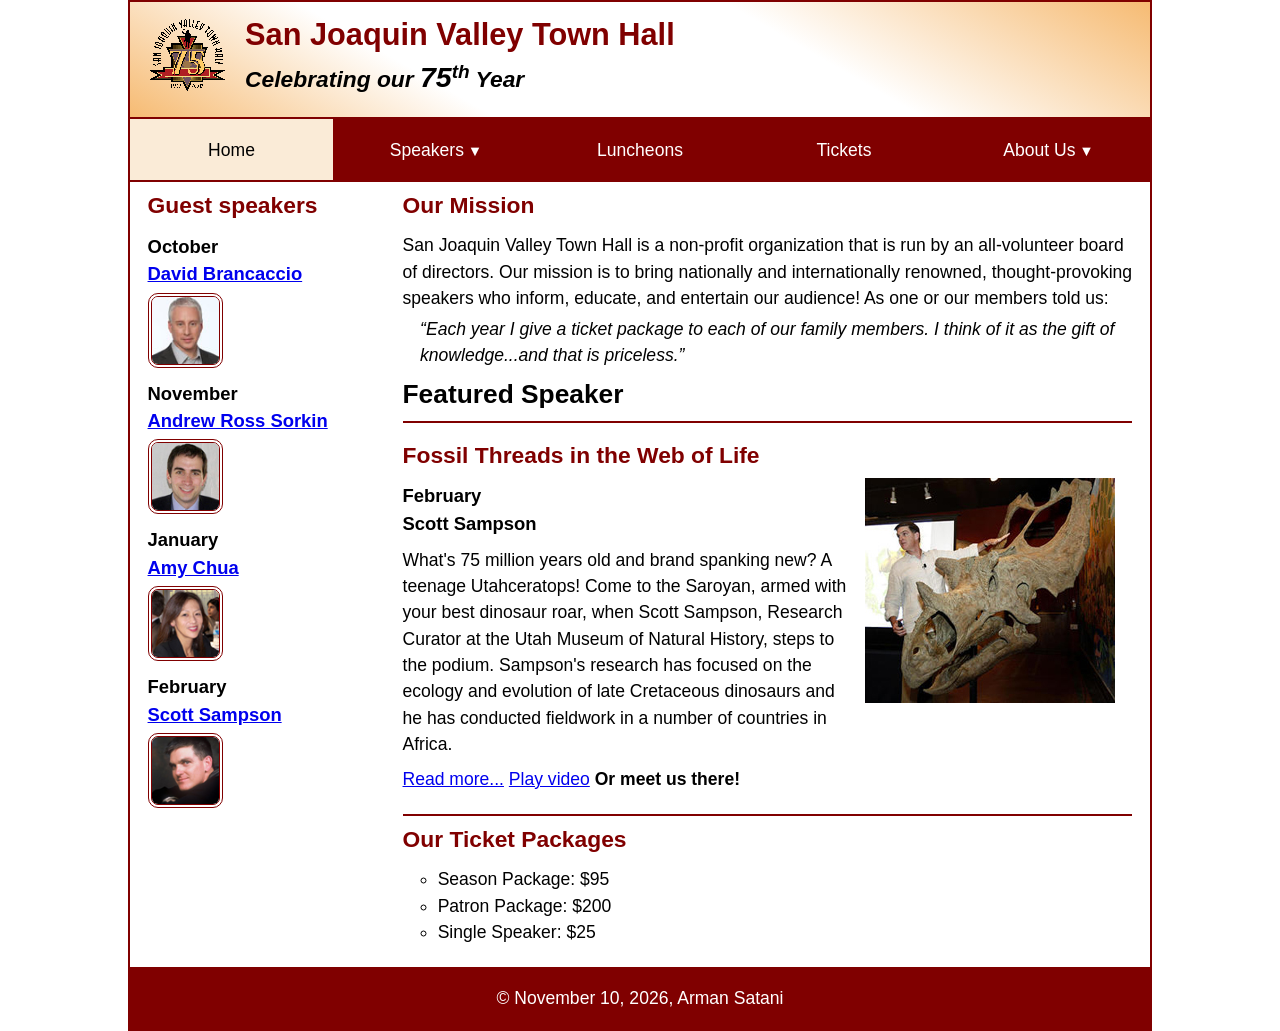
<file: index.html>
<!DOCTYPE html>
<html lang="en">

<head>
	<meta charset="utf-8">
	<title>San Joaquin Valley Town Hall</title>
	<meta name="viewport" content="width=device-width, initial-scale=1">
	<link rel="icon" href="images/favicon.ico">
	<link rel="stylesheet" href="styles/main.css">
</head>

<body>
	<header>
		<img src="images/town_hall_logo.gif" alt="Town Hall logo">
		<h2>San Joaquin Valley Town Hall</h2>
		<h3>Celebrating our <em class="large">75</em><sup>th</sup> Year</h3>
	</header>
	<nav class="navbar">
		<ul class="menu">
			<li><a class="current">Home</a></li>
			<li><a href="#">Speakers<small>&#9660;</small></a>
				<ul class="submenu">
					<li><a href="speakers/brancaccio.html">David Brancaccio</a></li>
					<li><a href="speakers/sorkin.html">Andrew Ross Sorkin</a></li>
					<li><a href="speakers/chua.html">Amy Chua</a></li>
					<li><a href="speakers/sampson.html">Scott Sampson</a></li>
				</ul>
			</li>
			<li><a href="#">Luncheons</a></li>
			<li><a href="#">Tickets</a></li>
			<li><a href="#">About Us<small>&#9660;</small></a>
				<ul class="submenu">
					<li><a href="#">Our History</a></li>
					<li><a href="#">Board of Directors</a></li>
					<li><a href="#">Past Speakers</a></li>
					<li><a href="#">Contact Us</a></li>
				</ul>
			</li>
		</ul>
	</nav>
	<main>
		<aside>
			<h2>Guest speakers</h2>
			<h3>October<br><a href="speakers/brancaccio.html">David Brancaccio</a></h3>
			<img src="images/brancaccio75.jpg" alt="David Brancaccio photo">
			<h3>November<br><a href="speakers/sorkin.html">Andrew Ross Sorkin</a></h3>
			<img src="images/sorkin75.jpg" alt="Andrew Ross Sorkin photo">
			<h3>January<br><a href="speakers/chua.html">Amy Chua</a></h3>
			<img src="images/chua75.jpg" alt="Amy Chua photo">
			<h3>February<br><a href="speakers/sampson.html">Scott Sampson</a></h3>
			<img src="images/sampson75.jpg" alt="Scott Sampson photo">
		</aside>

		<section>
			<h2>Our Mission</h2>
			<p>San Joaquin Valley Town Hall is a non-profit organization that is run by an 
				all-volunteer board of directors. Our mission is to bring nationally and 
				internationally renowned, thought-provoking speakers who inform, educate, 
				and entertain our audience! As one or our members told us:</p>
			<blockquote>&ldquo;Each year I give a ticket package to each of our family members. 
				I think of it as the gift of knowledge...and that is priceless.&rdquo;</blockquote>

			<h1>Featured Speaker</h1>
			<article class="featured">
				<h2>Fossil Threads in the Web of Life</h2>
				<img src="images/sampson_dinosaur.jpg" alt="Scott Sampson with dinosaur">
				<h3>February<br>
				Scott Sampson</h3>
				<p>What's 75 million years old and brand spanking new? A teenage Utahceratops! 
				Come to the Saroyan, armed with your best dinosaur roar, when Scott Sampson, Research 
				Curator at the Utah Museum of Natural History, steps to the podium. Sampson's research 
				has focused on the ecology and evolution of late Cretaceous dinosaurs and he has conducted 
				fieldwork in a number of countries in Africa.</p>
				<p><a href="speakers/sampson.html">Read more...</a>&nbsp;<a href="https://creativemornings.com/talks/scott-sampson">Play video</a>&nbsp;<b>Or meet us there!</b></p>
			</article>

			<h2>Our Ticket Packages</h2>
			<ul>
				<li>Season Package: $95</li>
				<li>Patron Package: $200</li>
				<li>Single Speaker: $25</li>
			</ul>
		</section>	
	</main>
	<footer>
		<p>&copy; November 10, 2026, Arman Satani</p>
	</footer>
</body>
</html>
</file>
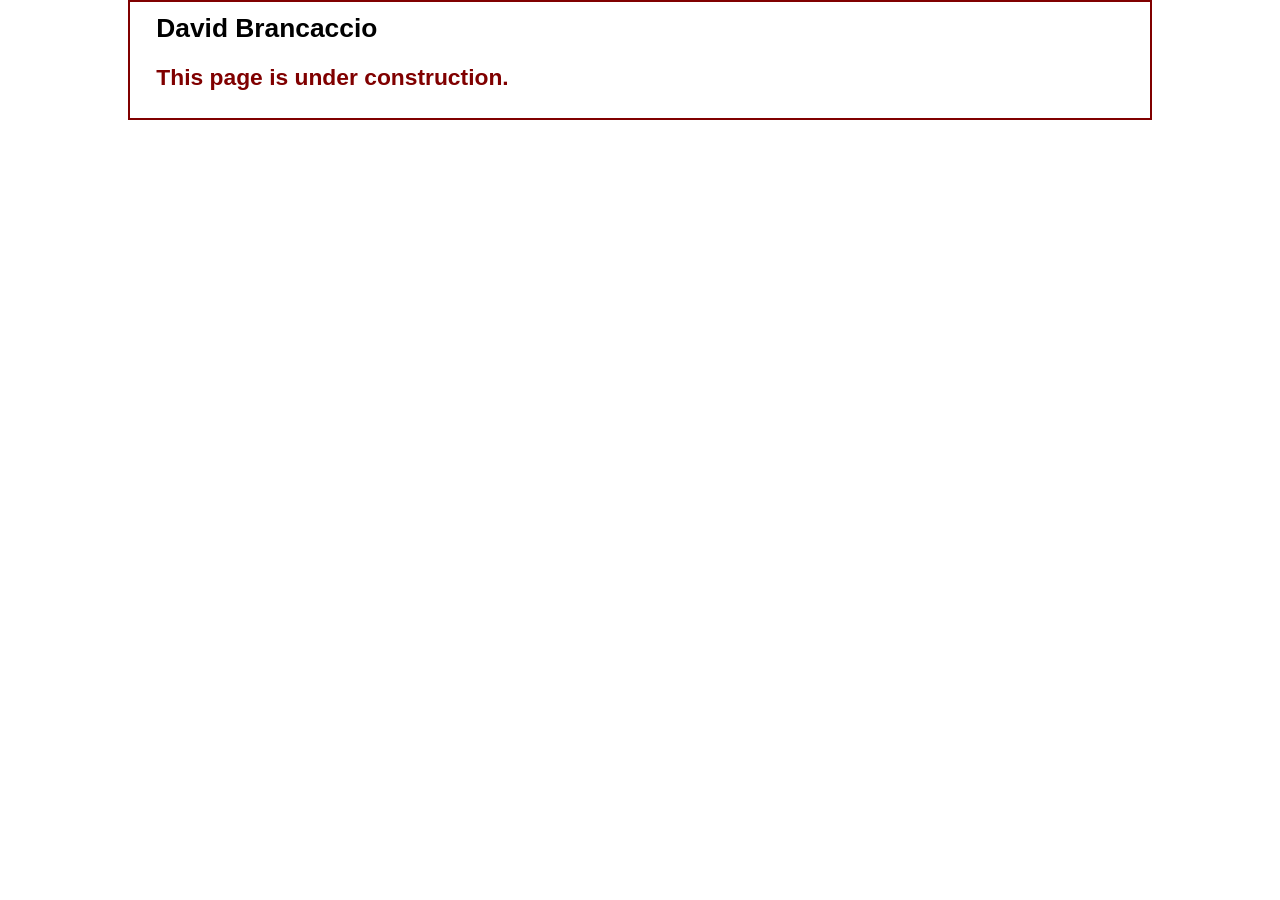
<file: speakers/brancaccio.html>
<!DOCTYPE html>
<html lang="en">

<head>
	<meta charset="utf-8">
	<title>San Joaquin Valley Town Hall</title>
	<link rel="icon" href="../images/favicon.ico">
	<link rel="stylesheet" href="../styles/main.css">
</head>

<body>
	<main>
		<section>
			<h1>David Brancaccio</h1>
			<h2>This page is under construction.</h2>
		</section>
	</main>
</body>

</html>
</file>
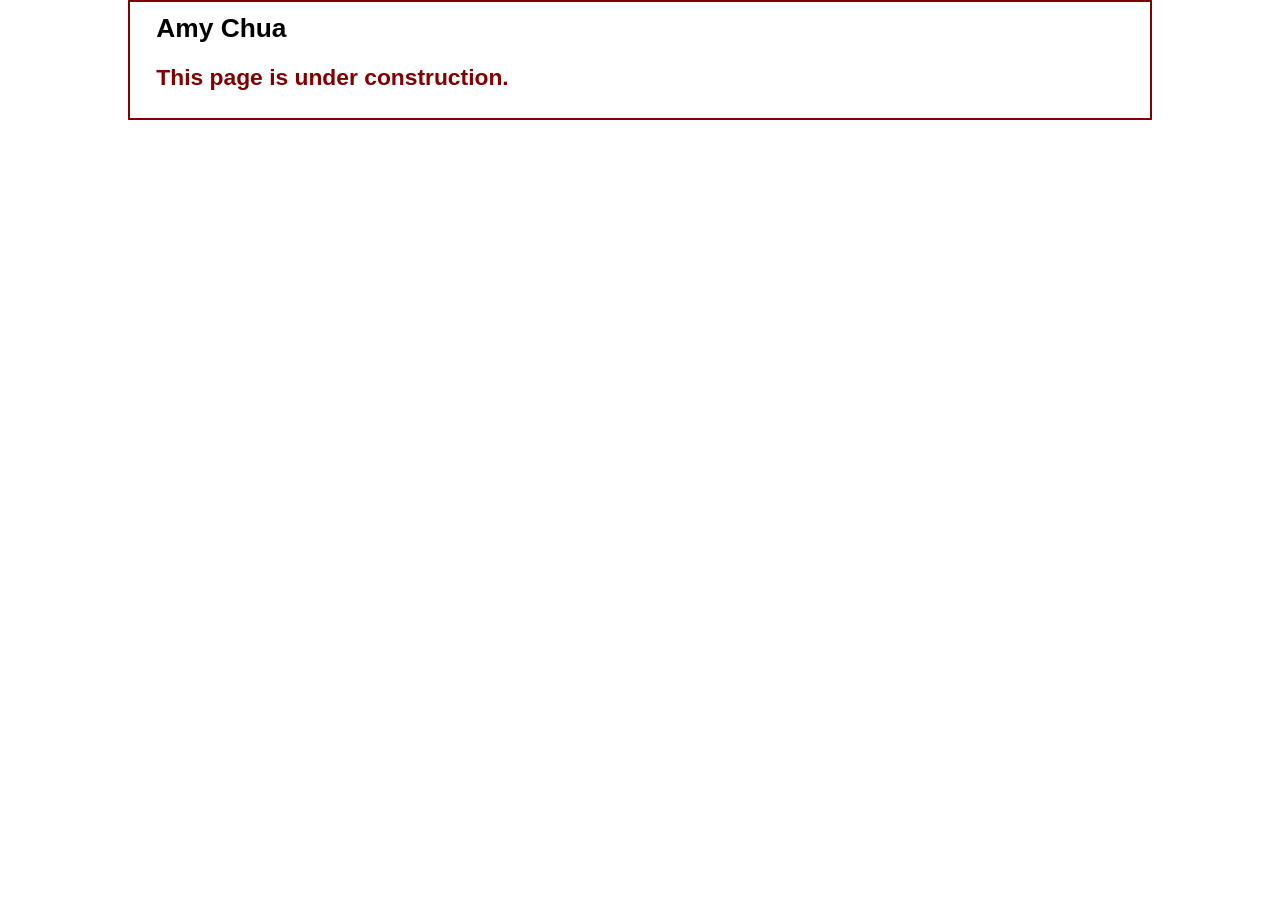
<file: speakers/chua.html>
<!DOCTYPE html>
<html lang="en">

<head>
	<meta charset="utf-8">
	<title>San Joaquin Valley Town Hall</title>
	<link rel="icon" href="../images/favicon.ico">
	<link rel="stylesheet" href="../styles/main.css">
</head>

<body>
	<main>
		<section>
			<h1>Amy Chua</h1>
			<h2>This page is under construction.</h2>
		</section>
	</main>
</body>

</html>
</file>
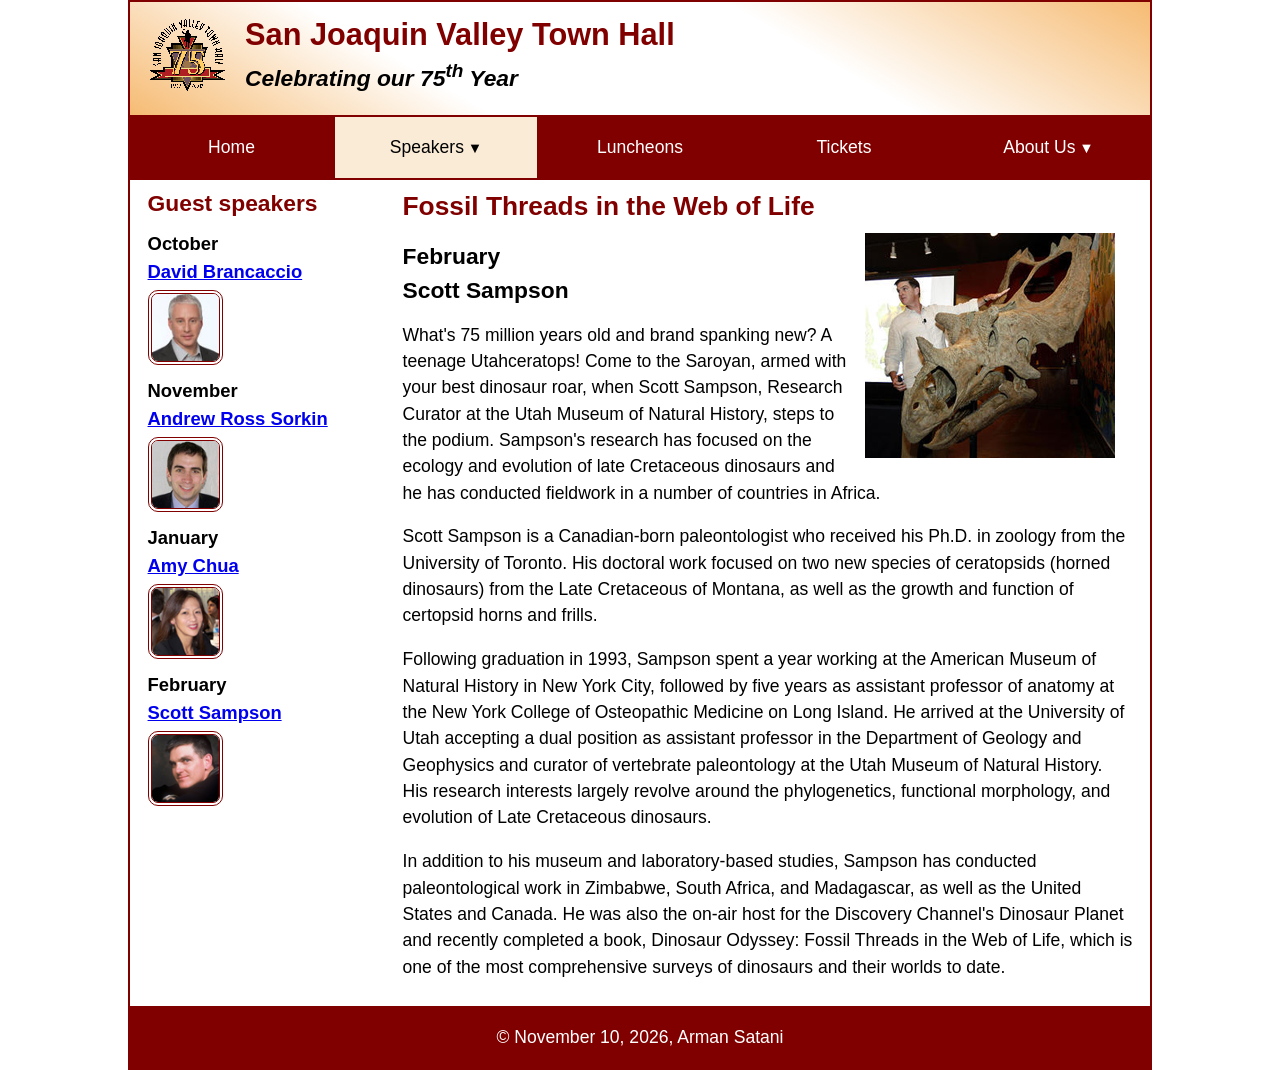
<file: speakers/sampson.html>
<!DOCTYPE html>
<html lang="en">

<head>
	<meta charset="utf-8">
	<title>San Joaquin Valley Town Hall</title>
	<meta name="viewport" content="width=device-width, initial-scale=1">
	<link rel="icon" href="../images/favicon.ico">
	<link rel="stylesheet" href="../styles/main.css">
</head>

<body>
	<header>
		<img src="../images/town_hall_logo.gif" alt="Town Hall logo">
		<h2>San Joaquin Valley Town Hall</h2>
		<h3>Celebrating our <span class="shadow">75<sup>th</sup></span> Year</h3>
	</header>
	<nav class="navbar">
		<ul class="menu">
			<li><a href="../index.html">Home</a></li>
			<li><a href="#" class="current">Speakers<small>&#9660;</small></a>
				<ul class="submenu">
					<li><a href="../speakers/brancaccio.html">David Brancaccio</a></li>
					<li><a href="../speakers/sorkin.html">Andrew Ross Sorkin</a></li>
					<li><a href="../speakers/chua.html">Amy Chua</a></li>
					<li><a href="../speakers/sampson.html">Scott Sampson</a></li>
				</ul>
			</li>
			<li><a href="#">Luncheons</a></li>
			<li><a href="#">Tickets</a></li>
			<li><a href="#">About Us<small>&#9660;</small></a>
				<ul class="submenu">
					<li><a href="#">Our History</a></li>
					<li><a href="#">Board of Directors</a></li>
					<li><a href="#">Past Speakers</a></li>
					<li><a href="#">Contact Us</a></li>
				</ul>
			</li>
		</ul>
	</nav>
	<main>
		<aside>
			<h2>Guest speakers</h2>
			<h3>October<br><a href="../speakers/brancaccio.html">David Brancaccio</a></h3>
			<img src="../images/brancaccio75.jpg" alt="David Brancaccio photo">
			<h3>November<br><a href="../speakers/sorkin.html">Andrew Ross Sorkin</a></h3>
			<img src="../images/sorkin75.jpg" alt="Andrew Ross Sorkin photo">
			<h3>January<br><a href="../speakers/chua.html">Amy Chua</a></h3>
			<img src="../images/chua75.jpg" alt="Amy Chua photo">
			<h3>February<br><a href="../speakers/sampson.html">Scott Sampson</a></h3>
			<img src="../images/sampson75.jpg" alt="Scott Sampson photo">
		</aside>
		<section class="speaker">
			<h1>Fossil Threads in the Web of Life</h1>
			<article>
				<img src="../images/sampson_dinosaur.jpg" alt="Scott Sampson with dinosaur">
				<h2>February<br>Scott Sampson</h2>
				<p>What's 75 million years old and brand spanking new? A teenage Utahceratops! Come to the 
				   Saroyan, armed with your best dinosaur roar, when Scott Sampson, Research Curator at the 
				   Utah Museum of Natural History, steps to the podium. Sampson's research has focused on the 
				   ecology and evolution of late Cretaceous dinosaurs and he has conducted fieldwork in a number 
				   of countries in Africa.</p>
				<p>Scott Sampson is a Canadian-born paleontologist who received his Ph.D. in zoology from the 
				   University of Toronto. His doctoral work focused on two new species of ceratopsids (horned 
				   dinosaurs) from the Late Cretaceous of Montana, as well as the growth and function of certopsid 
				   horns and frills.</p>
				<p>Following graduation in 1993, Sampson spent a year working at the American Museum of Natural 
				   History in New York City, followed by five years as assistant professor of anatomy at the New 
				   York College of Osteopathic Medicine on Long Island. He arrived at the University of Utah 
				   accepting a dual position as assistant professor in the Department of Geology and Geophysics 
				   and curator of vertebrate paleontology at the Utah Museum of Natural History. His research 
				   interests largely revolve around the phylogenetics, functional morphology, and evolution of 
				   Late Cretaceous dinosaurs.</p>
				<p>In addition to his museum and laboratory-based studies, Sampson has conducted paleontological 
				   work in Zimbabwe, South Africa, and Madagascar, as well as the United States and Canada. He was 
				   also the on-air host for the Discovery Channel's Dinosaur Planet and recently completed a book, 
				   Dinosaur Odyssey: Fossil Threads in the Web of Life, which is one of the most 
				   comprehensive surveys of dinosaurs and their worlds to date.</p>
			</article>
		</section>
	</main>
	<footer>
		<p>&copy; November 10, 2026, Arman Satani</p>
	</footer>
</body>
</html>
</file>
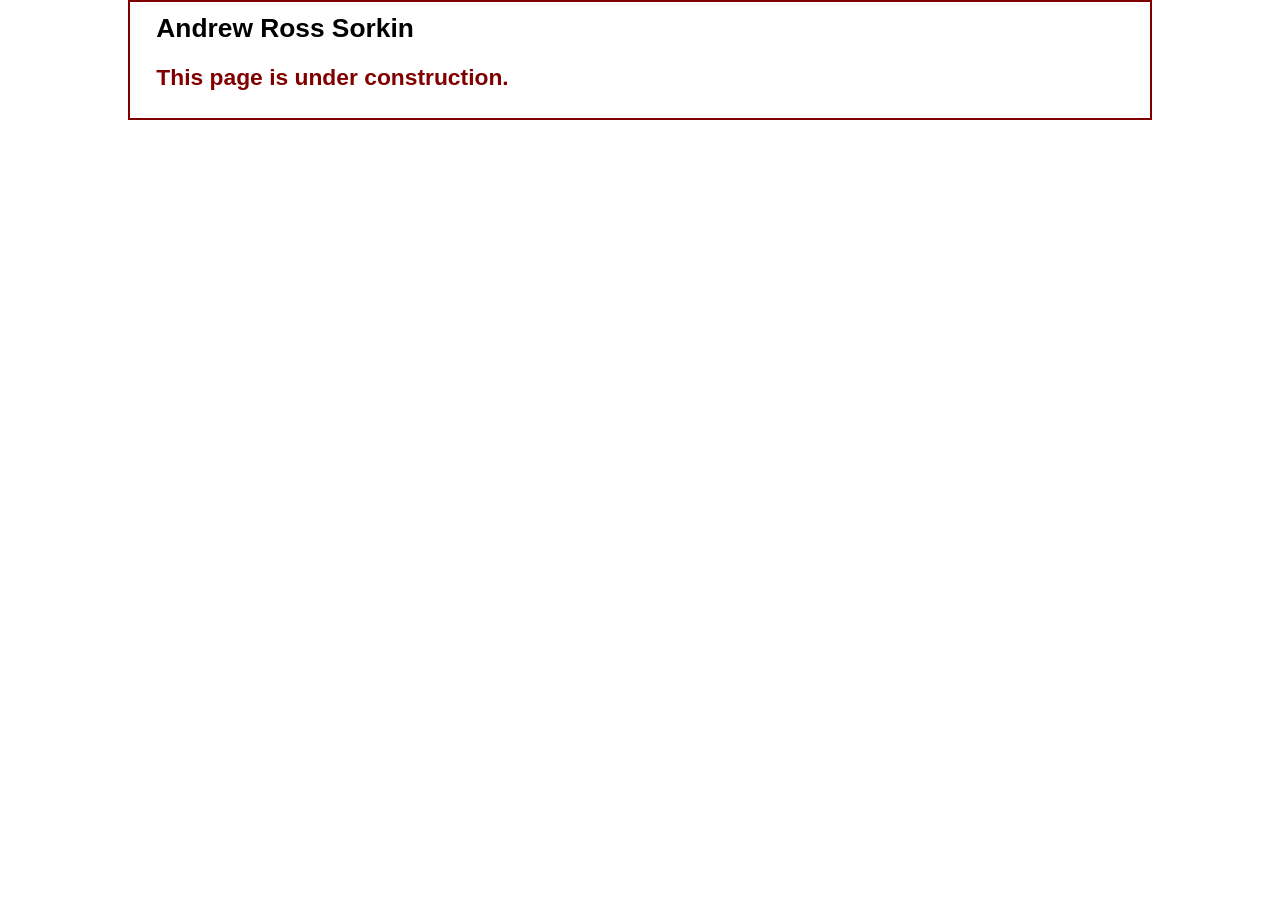
<file: speakers/sorkin.html>
<!DOCTYPE html>
<html lang="en">

<head>
	<meta charset="utf-8">
	<title>San Joaquin Valley Town Hall</title>
	<link rel="icon" href="../images/favicon.ico">
	<link rel="stylesheet" href="../styles/main.css">
</head>

<body>
	<main>
		<section>
			<h1>Andrew Ross Sorkin</h1>
			<h2>This page is under construction.</h2>
		</section>
	</main>
</body>

</html>
</file>
<file: styles/main.css>
/* custom property */
:root {
	--accent-color: #800000;  /* could also be coded #800 */
	--gradient-color: #f6bb73;
	--light-menu-color: white;
	--mid-menu-color: antiquewhite;
	--dark-menu-color: black;
}

/* reset */
* {
	margin: 0;
	padding: 0;
	box-sizing: border-box;
}

/* default styles */
body {
	font-family: Arial, Helvetica, sans-serif;
    font-size: calc(15px + .2vw);
	width: min(80%, 1024px);
	line-height: 1.5;
	margin: auto;
	border: 2px solid var(--accent-color);
}
h1, h2, h3, p, ul {
	padding: .25em 0;
}
a:hover, a:focus{
	font-style: italic;
	color: var(--accent-color);
}
h1 {
	font-size: 150%;
}
h2 {
	font-size: 130%;
	color: var(--accent-color);
}
h3 {
	font-size: 105%;
}
ul {
	margin-left: 2em;
}

/* the styles for the header */
header {
	line-height: 1.2;
	border-bottom: 2px solid var(--accent-color);
	background-image: linear-gradient(
	    30deg, var(--gradient-color) 0%, white 30%, white 65%, var(--gradient-color) 100%);
	& h2 {
		font-size: 175%;
		padding: .5em 0 0 0;
	}
	& h3 {
		font-size: 130%;
		font-style: italic;
		padding-bottom: 1em;
	}
	& img {
		width: clamp(40px, 15%, 80px);
		float: left;
		margin: .75em 1em;
	}
}

/* the styles for the main content */
main {
	display: flex;
	clear: left;
	padding: 0 1em 1em;
	& blockquote {
		font-style: italic;
		padding-left: 1em;
	}
	& h3 + img { /* speaker images */
		width: clamp(40px, 50%, 75px);
		border: 4px double var(--accent-color);
		border-radius: 10px;
	}
}

/* the styles for the section */
section {
	flex-basis: 75%;
	padding-left: .5em;
	& img {
		width: clamp(100px, 50%, 250px);
		float: right;
		margin: 0 1em .25em;
	}
}

/* the styles for the aside */
aside {
	flex-basis: 25%;
	padding-right: .5em;
}

/* the styles for the footer */
footer {
	background-color: var(--accent-color);
	& p {
		text-align: center;
		color: white;
		padding: 1em 0;
	}
}

/* CSS class */
.featured {
	border-top: 2px solid var(--accent-color);
	border-bottom: 2px solid var(--accent-color);
	padding: .5em 0 1em;
}
.speaker {
	& h1 {
		color: var(--accent-color);
	}
	& h2 {
		color: black;
	}
	& p {
		padding: .5em 0; 
	}	
}
.large {
	font-size: 125%;
}
.navbar {
	background-color: var(--accent-color);
	& a {
		display: block;
		padding: 1em;
		margin: 0 1px 2px;
		text-decoration: none;
		color: var(--light-menu-color);
		&:hover, &:focus, &.current {
			background-color: var(--mid-menu-color);
			color: var(--dark-menu-color);
		}
	}
	& ul {
		margin: 0;
		padding: 0;
		list-style-type: none;
	}
}
.menu {
	display: flex;
	flex-wrap: wrap;
	& > li {
		flex-basis: 20%;
		text-align: center;
	}
}
.menu li:has(.submenu) {
	position: relative;
	& small {
		margin-left: .25em;
	}
	&:hover > .submenu, &:focus-within > .submenu {
		display: block;
	}
}
.submenu {
	position: absolute;
	left: 0;
	right: 0;
	background-color: var(--accent-color);
	color: var(--light-menu-color);
	display: none;
	z-index: 1;
	& > li a {
		margin: 0 2px 2px;
	}
}
.menu > li:first-child a { margin-left: 0; }
.menu > li:last-child a { margin-right: 0; }
section > ul { list-style-type: circle; }
</file>
